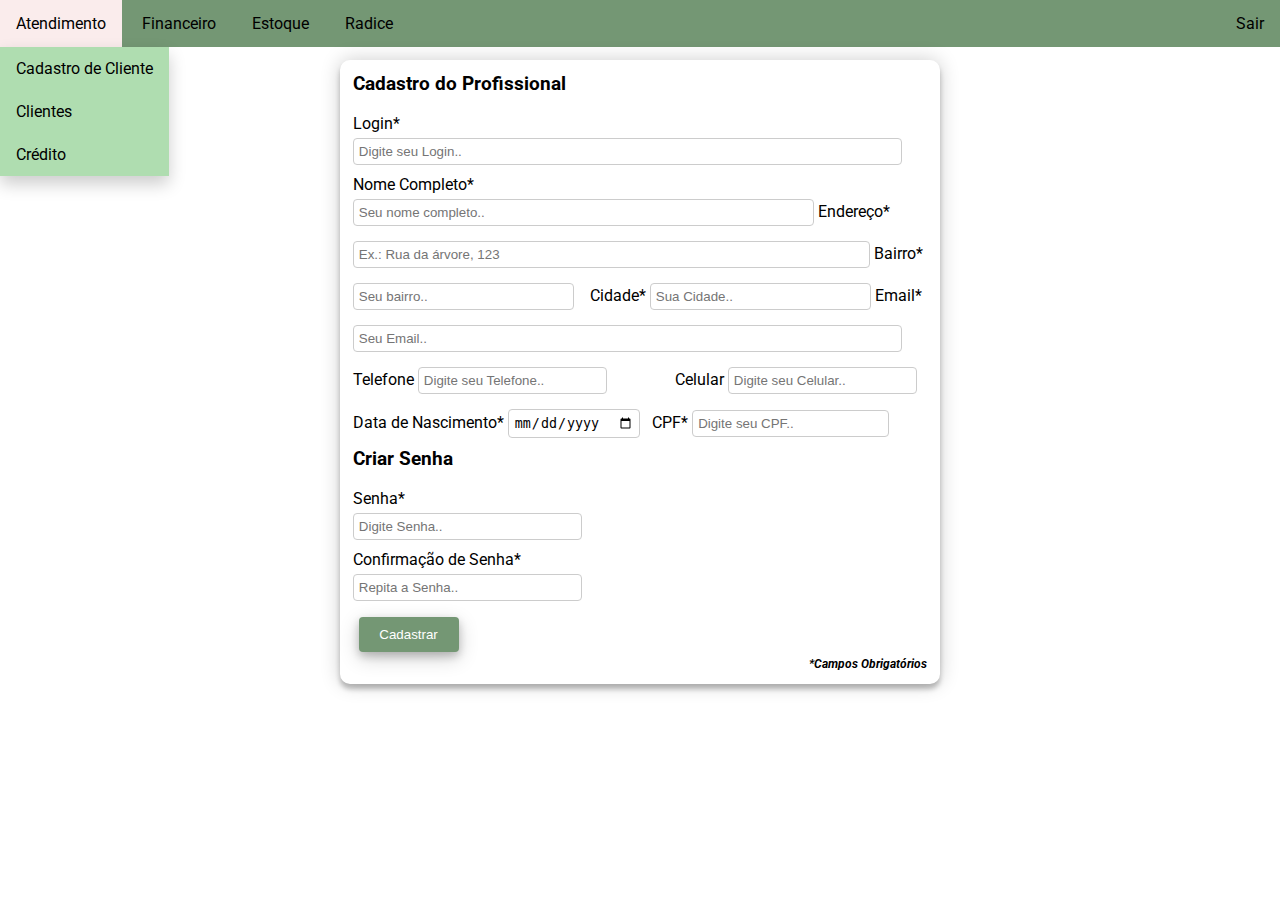
<file: cad_profissional.html>
<!DOCTYPE html>
<html lang="pt-br">
<head>
  <meta charset="utf-8">
  <meta http-equiv="X-UA-Compatible" content="IE=edge">
  <meta name="viewport" content="width=device-width, initial-scale=1.0">

  <title>Cadastro do Profissional</title>
  
  <link href="css/styles.css" rel="stylesheet" type="text/css">
  <link rel="shortcut icon" href="imagens/radice_logo.jpg" />

</head>

<body>

<!-- Inicio de Menu -->
	
    <div class="menu">
        <ul class="menu">
        <li class="dropdown"> 
            <a href="javascript:void(0)" class="dropbtn">Atendimento</a>
                <div class="dropdown-content">
                    <a href="#">Cadastro de Cliente</a>
                    <a href="#">Clientes</a>
                    <a href="#">Crédito</a> 

                </div>
        </li>

          <li class="dropdown"> 
            <a href="javascript:void(0)" class="dropbtn">Financeiro</a>
                <div class="dropdown-content">
                    <a href="controle_custos.html">Controle de Custo</a>
                    <a href="#">Relátorios</a>
                </div>
          </li>
          
          <li class="dropdown">
            <a href="javascript:void(0)" class="dropbtn">Estoque</a>
                <div class="dropdown-content">
                    <a href="#" target="_blank">Cadastro do Produtos</a>
                    <a href="#" target="_blank">Produtos</a>
                </div>
          </li>

          <li class="dropdown">
            <a href="javascript:void(0)" class="dropbtn">Radice</a>
                <div class="dropdown-content">
                    <a href="#" target="_blank">Cadastro de Profissional</a>
                    <a href="#" target="_blank">Serviços Realizados</a>
                    <a href="#" target="_blank">Informações</a>
                    <a href="#">Sobre</a>
                </div>
          </li>
    
          <li style="float:right" class="menu"><a href="login.html">Sair</a></li> 
          
        </ul>
    </div>
	
<!-- Fim do Menu -->
    
    <div class="cad_profissional">
        <h3>Cadastro do Profissional</h3> <br>
        
         <form id="cad_profissional" action="" method="POST">
           <label>Login*</label>
           <input size="65" type="text" id="login" placeholder="Digite seu Login.."/>
       
           <label>Nome Completo*</label>
           <input size="54" type="text" id="nomecompleto" placeholder="Seu nome completo.."/>

           <label>Endereço*</label>
           <input size="61" type="text" id="endereco" placeholder="Ex.: Rua da árvore, 123"/>
           
           <label>Bairro*</label>
           <input size="24" type="text" id="bairro" placeholder="Seu bairro.."/>

           &nbsp;&nbsp;

           <label>Cidade*</label>
           <input size="24" type="text" id="bairro" placeholder="Sua Cidade.."/>

           <label>Email*</label>
           <input size="65" type="email" id="email" placeholder="Seu Email.." />

           <label>Telefone</label>
           <input type="number" id="telefone" placeholder="Digite seu Telefone.." />

            <!-- Espaço entre labels -->
           &nbsp;&nbsp;&nbsp;&nbsp;&nbsp;&nbsp;&nbsp;&nbsp;&nbsp;&nbsp;&nbsp;&nbsp;&nbsp;&nbsp;&nbsp;

           <label>Celular</label>
           <input type="number" id="celular" placeholder="Digite seu Celular.." /><br>
           
           <label>Data de Nascimento*</label>
           <input  type="date" id="nascimento" />

           &nbsp;

           <label>CPF*</label>
           <input size="21" type="text" name="cpf" maxlength="11" onblur="return verificarCPF(this.value)" placeholder="Digite seu CPF.."/>
            

            <h3>Criar Senha</h3>
            <br>

           <label >Senha*</label> <br>
           <input size="25" type="password"  id="senha" placeholder="Digite Senha.." pattern="(?=.*\d)(?=.*[a-z]).{8,}" title="A senha deve possuir ao menos um número e uma letra, e pelo menos 8 ou mais caracteres" />
            <br>
           <label>Confirmação de Senha*</label> <br>
           <input size="25" type="password" id="confirmsenha" placeholder="Repita a Senha.."/>
            <br>
        
           <input type="submit" value="Cadastrar"/>
         </form>
         
             <p class="campos"><strong><em>*Campos Obrigatórios</em></strong></p>
</div>


</body>

</html>
</file>
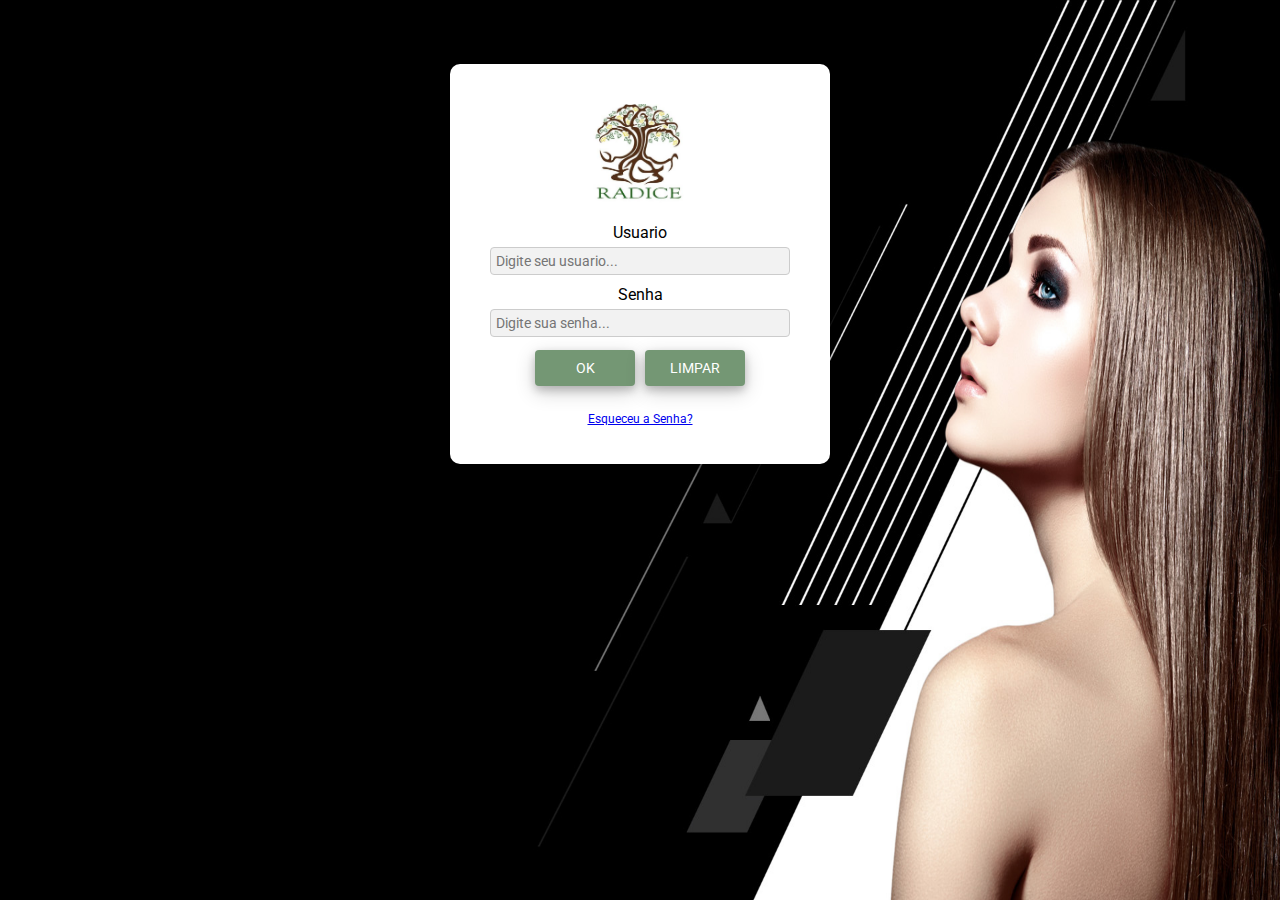
<file: login.html>
<!DOCTYPE html>
<html lang="pt-br">
<head>

  <meta charset="utf-8">
  <meta http-equiv="X-UA-Compatible" content="IE=edge">
  <meta name="viewport" content="width=device-width, initial-scale=1.0">

  <link rel="shortcut icon" href="imagens/radice_logo.jpg" />
  <link href="css/styles.css" rel="stylesheet" type="text/css">

  <title>Login</title>

</head>


<body class="fundo_login">

  <div class="container">
    <div class="login-page">
      <div class="form">
        
        <form name="login" class="login-form" action="" method="">

          <div class="radice_logo"></div>
          <br>

            <p>Usuario</p>
            <input type="text" placeholder="Digite seu usuario..."/>

            <p>Senha</p>
            <input type="password" placeholder="Digite sua senha..."/>

              <div class="button-ok">
                  <input type="submit" value="OK"/>
                  <input type="submit" value="LIMPAR"/>
              </div>

            <p style="font-size: 12px; padding: 15px 0 0"><a href="#">Esqueceu a Senha?</a></p>
        </form>

      </div> 
    </div>
  </div>

</body>

</html>
</file>
<file: css/styles.css>
@import url(https://fonts.googleapis.com/css?family=Roboto:300);

.container {
  width: 100%;
  height: 100%;
}

body {
  font-family: "Roboto", sans-serif;
}

* {
  box-sizing: border-box;
  margin: 0; 
  padding: 0;
}

.login-page {
  position: relative;
  width: 380px;
  height: auto;
  padding: 5% 0 0;
  margin-right: auto;
  margin-left: auto;
  border-radius: 10px
 }

 .cad_profissional {
  position: relative;
  width: 600px;
  height: auto;
  padding: 1%;
  margin: 1%;
  margin-right: auto;
  margin-left: auto;
  border-radius: 10px;
  box-shadow: 0 0 20px 0 rgba(0, 0, 0, 0.2), 0 5px 5px 0 rgba(0, 0, 0, 0.24);
 }

.form {
  border-radius: 10px;
  background: #FFFFFF;
  width: 380px;
  height: 400px;
  padding: 40px;
  text-align: center;
  box-shadow: 0 0 20px 0 rgba(0, 0, 0, 0.2), 0 5px 5px 0 rgba(0, 0, 0, 0.24);
}

.form input {
  font-family: "Roboto", sans-serif;
  outline: 0;
  background: #f2f2f2;
  width: 100%;
  border: 0;
  margin: 10px 0 10px;
  padding: 15px;
  box-sizing: border-box;
  font-size: 14px;
}


input[type=text], 
input[type=password], 
input[type=number], 
input[type=date],
input[type=email]
{
  padding: 5px;
  border: 1px solid #ccc;
  border-radius: 4px;
  box-sizing: border-box;
  margin-top: 5px;
  margin-bottom: 10px;
  resize: vertical;
}


input[type=submit] {
  width: 100px;
  background-color: rgb(116, 151, 116);
  color: white;
  padding: 10px 20px;
  margin: 1%;
  border: none;
  border-radius: 4px;
  cursor: pointer;
  box-shadow: 0 4px 8px 0 rgba(0, 0, 0, 0.2), 0 6px 20px 0 rgba(0, 0, 0, 0.19);
}

input[type=submit]:hover {
  background-color: rgb(157, 221, 161);
}

.button-ok {
  width: 270px;
  height: 50px;
  margin-right: auto;
  margin-left: auto;
  border-radius: 10px;
}

.radice_logo {
  width: 100px;
  height: 100px;
  background-image: url(../imagens/radice_logo.jpg);
  background-repeat: round;
  margin-left: auto;
  margin-right: auto;
}

.fundo_login {
  background-image: url(../imagens/fundo_login.jpg);
  background-repeat: round;
  background-attachment: fixed;
}

.fundo_menu {
  position: relative;
  width: 300px;
  height: auto;
  margin-left: auto;
  margin-right: auto;
  top: 75px;
  opacity: 0.5;
}

img.fundo_menu {
  width: 250px;
  height: auto;
}

p.campos {
	font-size: 12px;
	text-align: right;
	margin: 0;
	padding: 0;
}

/*

MENU

*/


ul.menu {
    list-style-type: none;
    margin: 0;
    padding: 0;
    overflow: hidden;
    background-color:rgb(116, 151, 116);
	
}

li.menu {
    float: left;
}

li.menu a, .dropbtn {
    display: inline-block;
    color: black;
    text-align: center;
    padding: 14px 16px;
    text-decoration: none;
}

li.menu a:hover, .dropdown:hover .dropbtn {
    background-color: rgb(250, 236, 236);
}

li.dropdown {
    display: inline-block;
}

.dropdown-content {
    display: none;
    position: absolute;
    background-color: rgb(175, 221, 176);
    min-width: 160px;
    box-shadow: 0px 8px 16px 0px rgba(0,0,0,0.2);
    z-index: 1;
}

.dropdown-content a {
    color: black;
    padding: 12px 16px;
    text-decoration: none;
    display: block;
    text-align: left;
}

.dropdown-content a:hover {background-color: #f1f1f1}

.dropdown:hover .dropdown-content {
    display: block;
}
</file>
